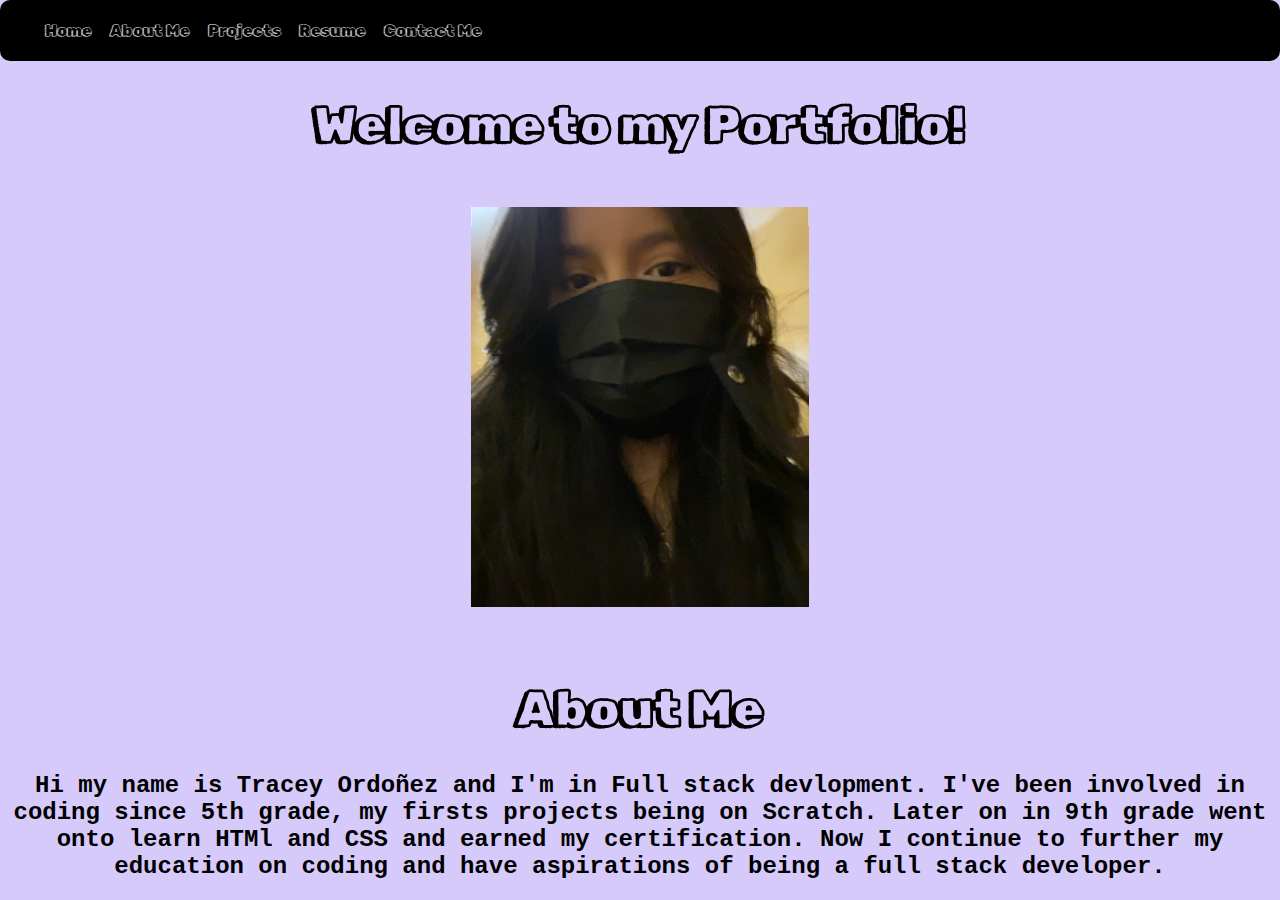
<file: index.html>
<!DOCTYPE html>
<html lang="en">
<head>
    <meta name="description" content="Personal Portfolio, developer, programmar, coder, student,">
    <meta name="keywords" content="HTML, CSS, JavaScript, Tracey, coding, fullstack development, programming">
    <meta name="author" content="Tracey">

    <meta charset="UTF-8">
    <meta http-equiv="X-UA-Compatible" content="IE=edge">
    <meta name="viewport" content="width=device-width, initial-scale=1.0">
    <link href="style.css" rel="stylesheet" type="text/css">
    <title>Tracey</title>
</head>
<body>

 <nav>
    <ul>
        <li>
            <a href="index.html">
                Home
            </a>
            
</li>
        <li>
            <a href="index.html#About Me">
                About Me
        </a>
</li>

        <li>
        <a href="projects.html">
            Projects
        </a>
</li>

        <li>
        <a href="https://docs.google.com/document/d/1-HqC1znxwWja-DoC1CVbGc3bu8oOmBlUNV9X-4rUvxA/edit?usp=sharing">
            Resume
        </a>
</li>

        <li>
            <a href="contact_info.html">
                Contact Me
            </a>
</li>

    </ul>
</nav>

   <h1>Welcome to my Portfolio!</h1><br>

   <img src="images/image0.jpeg" alt="photo of Tracey Ordoñez" height="400px" class="center"><br>
   
   <br><h1 id="About ME">About Me</h1>
   <h2>Hi my name is Tracey Ordoñez and I'm in Full stack devlopment. I've been involved in coding since 5th grade, my firsts projects being on Scratch. Later on in 9th grade went onto learn HTMl and CSS and earned my certification. Now I continue to further my education on coding and have aspirations of being a full stack developer.</h2>
</body>
</html>
</file>
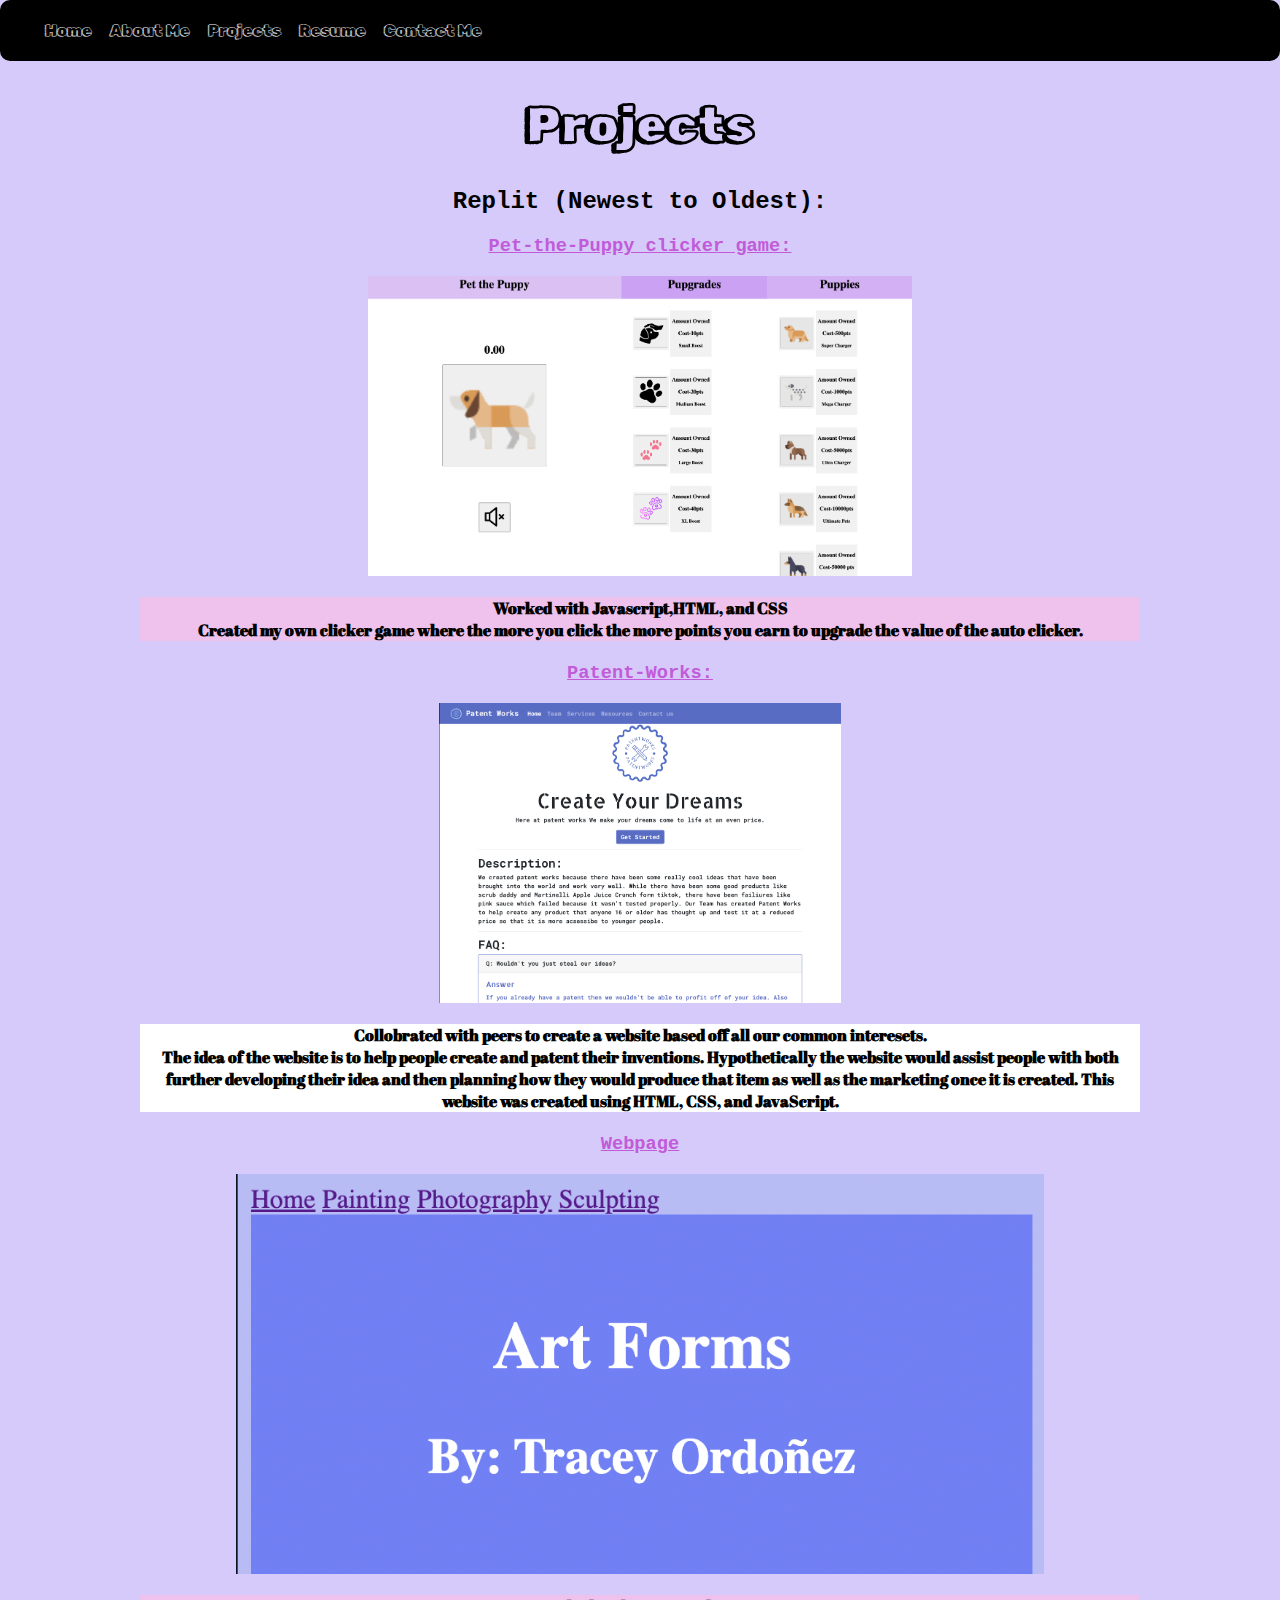
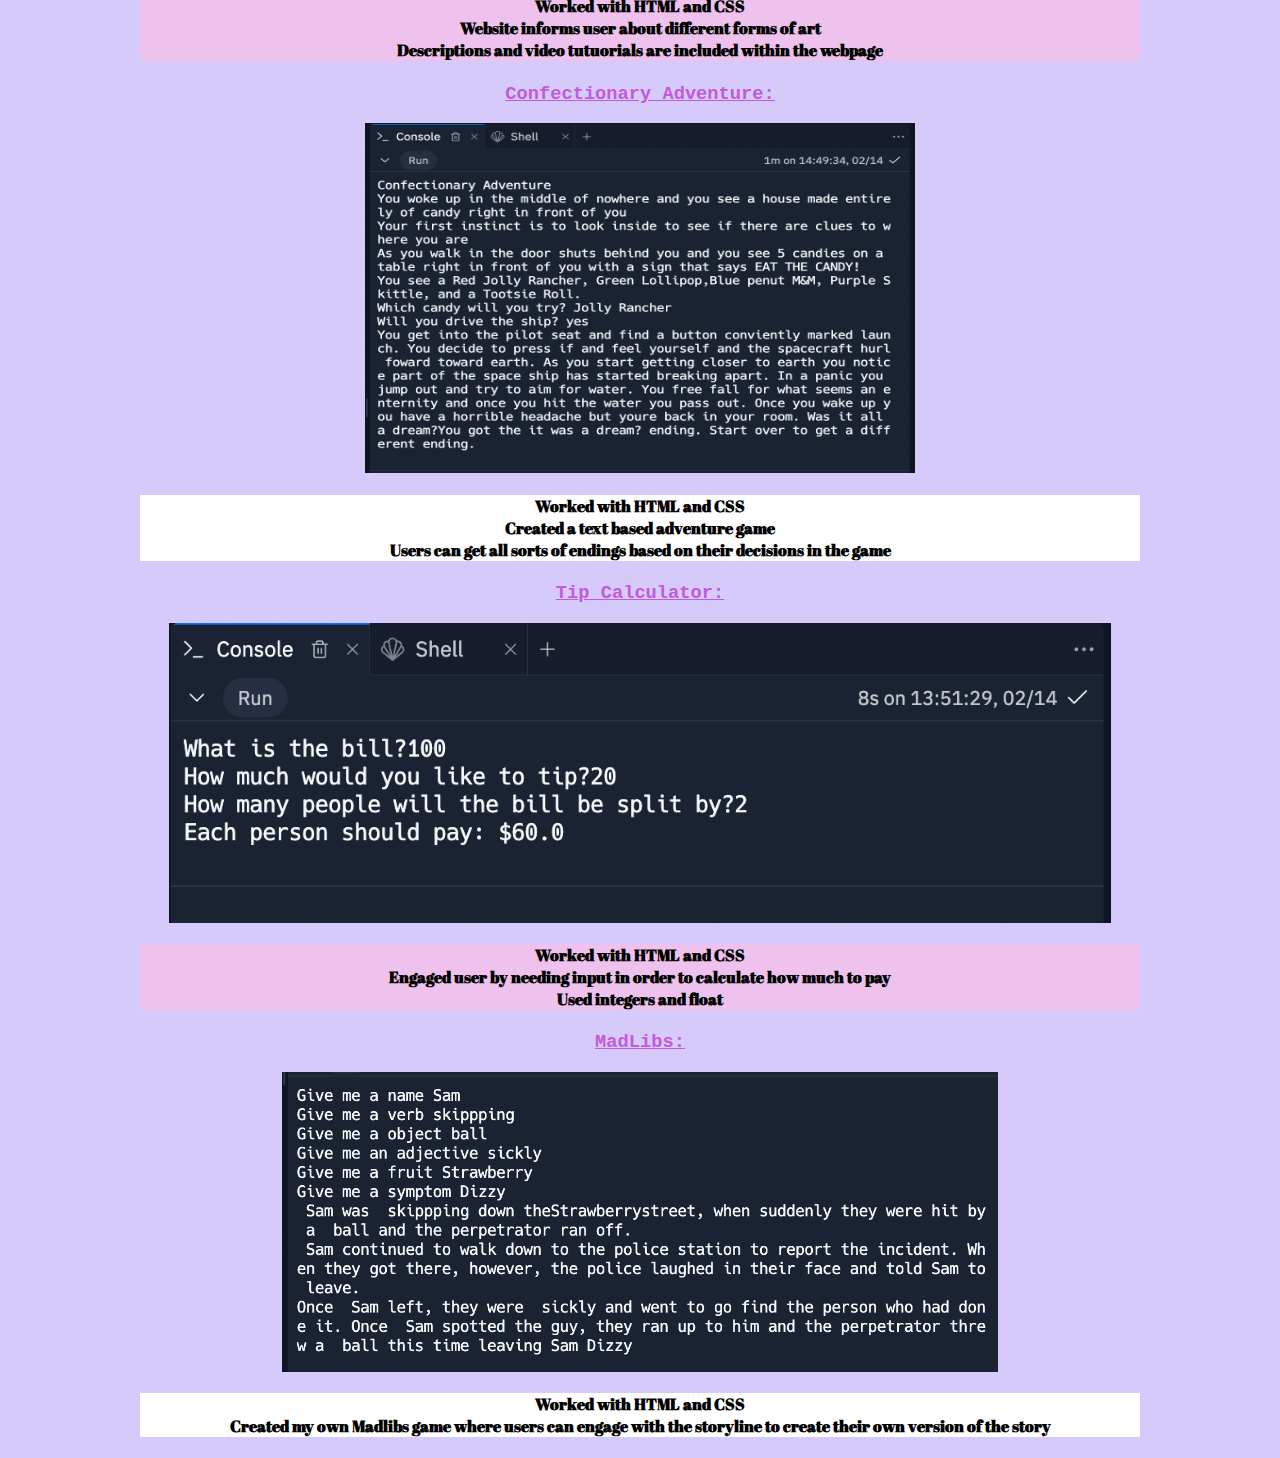
<file: projects.html>
<!DOCTYPE html>
<html lang="en">
<head>
    <meta name="description" content="Personal Portfolio, developer, programmar, coder, student,">
    <meta name="keywords" content="HTML, CSS, JavaScript, Tracey, coding, fullstack development, programming">
    <meta name="author" content="Tracey">

    <meta charset="UTF-8">
    <meta http-equiv="X-UA-Compatible" content="IE=edge">
    <meta name="viewport" content="width=device-width, initial-scale=1.0">
    <link href="style.css" rel="stylesheet" type="text/css">
    <title>Projects</title>
</head>

<body>
<nav>
    <ul>
        <li>
            <a href="index.html">
                Home
            </a>
            
</li>
        <li>
            <a href="index.html#About Me">
                About Me
        </a>
</li>

        <li>
        <a href="projects.html">
            Projects
        </a>
</li>

        <li>
        <a href="https://docs.google.com/document/d/1-HqC1znxwWja-DoC1CVbGc3bu8oOmBlUNV9X-4rUvxA/edit?usp=sharing">
            Resume
        </a>
</li>

        <li>
            <a href="contact_info.html">
                Contact Me
            </a>
</li>

    </ul>
</nav>

<h1>Projects</h1>
<main>

    <h2>Replit (Newest to Oldest):</h2>

    <h3>
        <a href="https://tracey26.github.io/Pet-the-Puppy/" tagret="_blank">Pet-the-Puppy clicker game:</a>
    </h3>
    <img src="images/PuppyGame.png" alt="photo of Pet-the-Puppy game" height="300px" class="center">
    <h4>
    Worked with Javascript,HTML, and CSS <br>
    Created my own clicker game where the more you click the more points you earn to upgrade the value of the auto clicker. <br>
    </h4>

    <h3>
        <a href="patent-works.cyberbyte.cc" tagret="_blank">Patent-Works:</a>
    </h3>
    <img src="images/Patent-Works.png" alt="photo of Patent Works Website" height="300px" class="center">
    <h4>
    Collobrated with peers to create a website based off all our common interesets.<br>
    The idea of the website is to help people create and patent their inventions. Hypothetically the website would assist people with both further developing their idea and then planning how they would produce that item as well as the marketing once it is created.
    This website was created using HTML, CSS, and JavaScript.<br>
    </h4>

    <h3>
        <a href="https://replit.com/@tordonez/webpage" tagret="_blank">Webpage</a>
    </h3>

    <img src="images/Webpage.png" alt="photo of Art Website" height="400px" class="center">
    <h4>
    Worked with HTML and CSS <br>
    Website informs user about different forms of art<br>
    Descriptions and video tutuorials are included within the webpage<br>
    </h4>

    <h3>
        <a href="https://replit.com/@tordonez/Confectionary-Adventure" tagret="_blank">Confectionary Adventure:</a>
    </h3>
    <img src="images/Adventure.png" alt="photo of my text based game" height="350px" width="550px" class="center">
    <h4>
    Worked with HTML and CSS <br>
    Created a text based adventure game<br>
    Users can get all sorts of endings based on their decisions in the game<br>
    </h4>

    <h3>
        <a href="https://replit.com/@tordonez/Tip-Calculator" tagret="_blank" class="center">Tip Calculator:

        </a>
    </h3>
    
    <img src="images/tip_calculator.png" alt="photo of tip calculator webpage" height="300px" class="center">
   
    <h4>
    Worked with HTML and CSS <br>
    Engaged user by needing input in order to calculate how much to pay<br>
    Used integers and float<br>
    </h4>



    <h3>
        <a href="https://replit.com/@tordonez/MadLibs" tagret="_blank">MadLibs:</a>
    </h3>
    <img src="images/Madlibs.png" alt="photo of MadLibs game" height="300px" class="center">
    <h4>
    Worked with HTML and CSS <br>
    Created my own Madlibs game where users can engage with the storyline to create their own version of the story<br>
    </h4>


</main>






</body>


</html>
</file>
<file: style.css>
@import url('https://fonts.googleapis.com/css2?family=Rubik+Doodle+Shadow&display=swap');
@import url('https://fonts.googleapis.com/css2?family=Abril+Fatface&display=swap');

body { 
  font-family: Rubik Doodle Shadow;
  background-color:rgb(214, 202, 251);
  margin: auto;
}

nav {
  background-color: rgb(0, 0, 0);
  position: sticky;
  top: 0;
  display: flex;
  justify-items: center;
  border-radius: 10px;
}

nav a {
  text-decoration: none;
}

li {
  color:white;
  list-style: none;
  padding: 5px;
  display: inline-block;
  padding-right: 10px;
}

nav a:link {
  color: rgb(255, 255, 255);
}

nav a:visited {
  color: rgb(143, 135, 231);
}

nav a:hover {
	border-bottom: 3px solid rgb(208, 162, 247);
	padding-bottom:  5px;
	cursor: pointer;
}

nav a:active {
  color: #9f9ff3;
}

a:link {
  color: #c25bd9;
}

a:visited {
  color: #758fec;
}

a:hover {
  color: #c986c9;
}

a:active {
  color: #0000FF;
}

ul {
  text-decoration: none;
}

h1 {
  text-align: center;
  color: rgb(0, 0, 0);
  font-size: 50px;
}

h3,h2 {
  font-family: 'Courier New', Courier, monospace;
}

h2{
  text-align: center;
}

h4{
  font-family: Abril Fatface;
}

h4:nth-child(odd) {
  background: white;
}

h4:nth-child(even) {
  background: #eec2ec;
}


a {
  color: rgb(187, 90, 187);
}

img{ 
  margin-left:auto;
  margin-right: auto;
  display: block;
}

main{
  max-width: 1000px;
  margin-right: auto;
  margin-left: auto;
  text-align: center;
}

.center {
  display: block;
  margin-left: auto;
  margin-right: auto;
}

input[type=text] {
  width: 50%;
  padding: 10px 13px;
  margin: 8px 0;
  box-sizing: border-box;
  font-family:'Courier New', Courier, monospace;
  border-radius: 8px;
  border: none;
  border-bottom: 2px solid rgb(151, 173, 248);
  background-color: #d9dcff;
  transition: width 0.4s ease-in-out;
  
}

input[type=text]:focus {
  background-color: rgb(234, 220, 244);
  border: 3px solid rgb(131, 186, 241);
  width: 100%;
}

input[type=button], input[type=submit], input[type=reset] {
  background-color: #c986c9;
  border: none;
  color: rgb(255, 255, 255);
  padding: 16px 32px;
  text-decoration: none;
  margin: 4px 2px;
  cursor: pointer;
  border-radius: 12px
}

input[type=submit]:hover {
  background-color: #baa8fc;
}

input[type=text]:hover{
  background-color: #baa8fc;
  color: white;
}

form {
  font-family: Abril Fatface;
}

h5 {
  font-size: 18px;
}

@media screen and (max-width: 600px) {

}

.center {
  text-align: center;
}

.flex-container{
  display: flex;
  flex-direction: column ;
  align-items: left;
 
  
}
</file>
